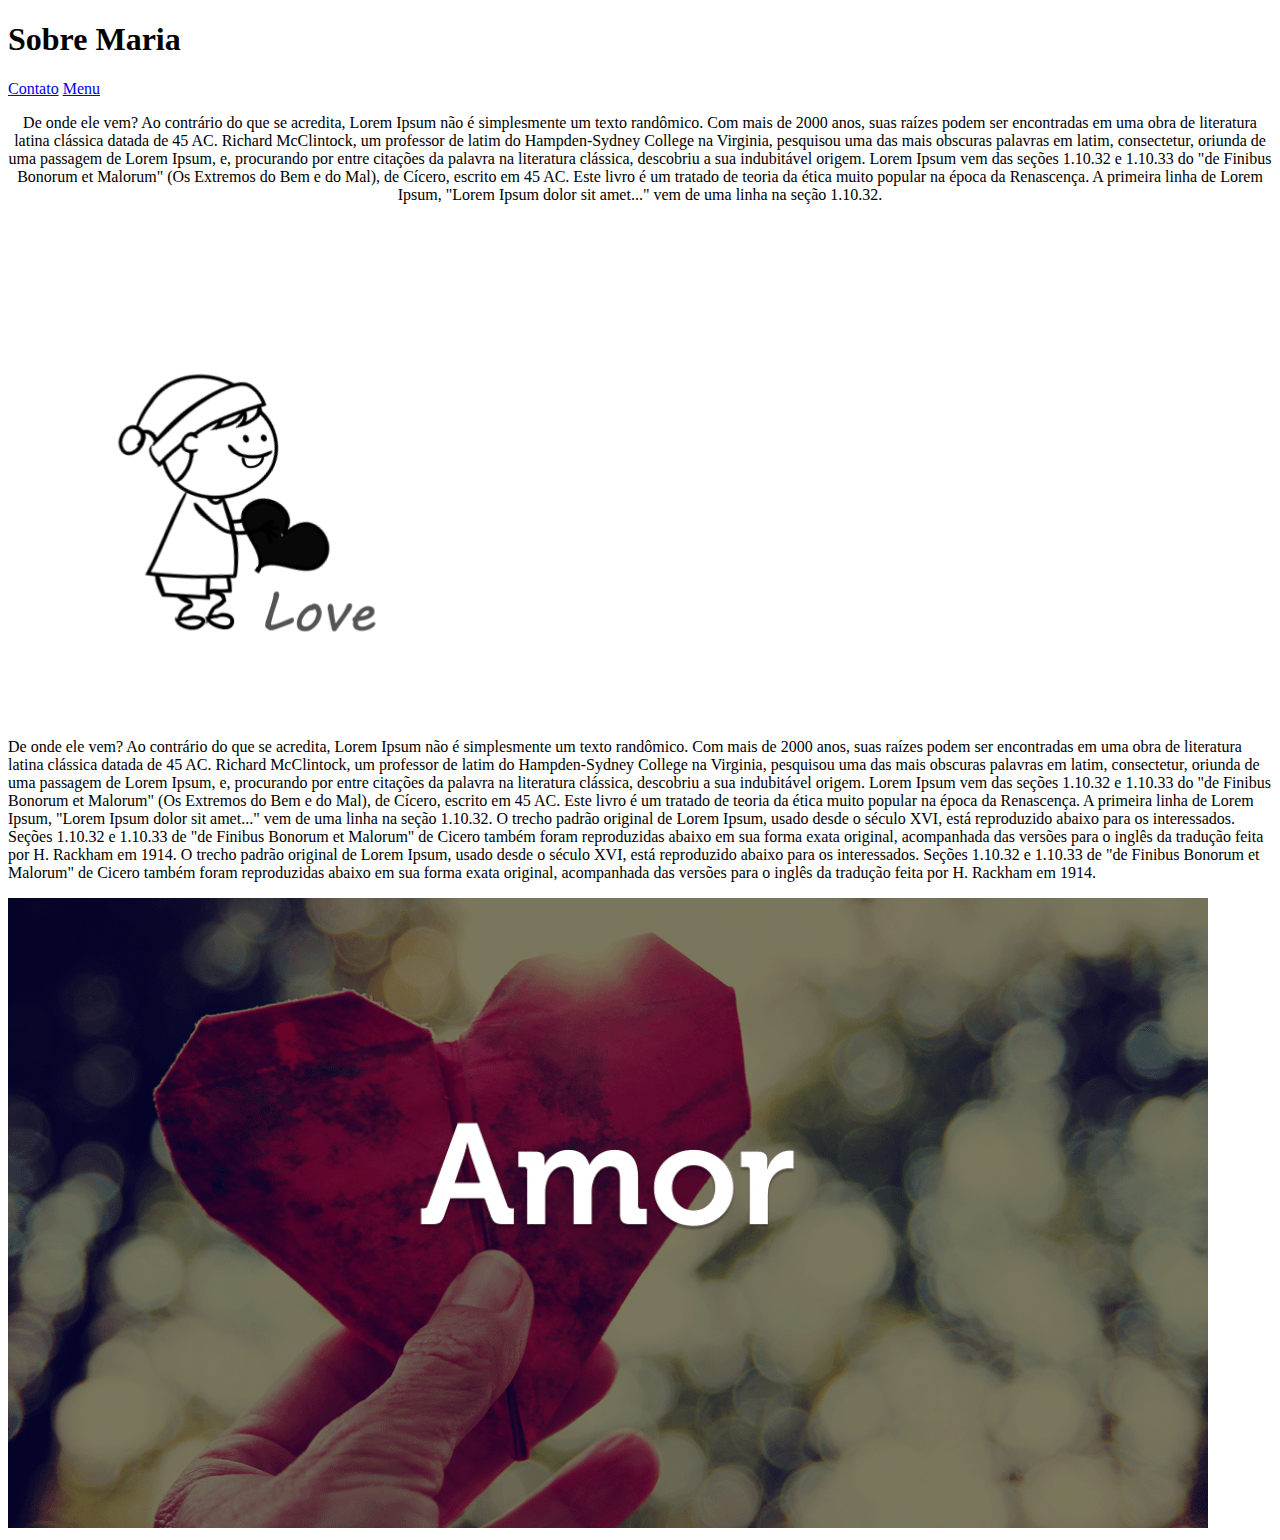
<file: index.html>
<!DOCTYPE html>
<html lang="pt-br">
<head>
    <meta charset="UTF-8">
    <meta http-equiv="X-UA-Compatible" content="IE=edge">
    <meta name="viewport" content="width=device-width, initial-scale=1.0">
    <title>Meu perfil</title>
    <link rel="stylesheet" href="assets/CSS/style.css">
</head>
<body>
   <h1>Sobre Maria</h1> 
   <il>
       <li><a href="contato.html">Contato</a>
    
       <a href="index.html">Menu</a></li>
   </il>

   <p class="p">De onde ele vem?
    Ao contrário do que se acredita, Lorem Ipsum não é simplesmente um texto randômico. Com mais de 2000 anos, suas raízes podem ser encontradas em uma obra de literatura latina clássica datada de 45 AC. Richard McClintock, um professor de latim do Hampden-Sydney College na Virginia, pesquisou uma das mais obscuras palavras em latim, consectetur, oriunda de uma passagem de Lorem Ipsum, e, procurando por entre citações da palavra na literatura clássica, descobriu a sua indubitável origem. Lorem Ipsum vem das seções 1.10.32 e 1.10.33 do "de Finibus Bonorum et Malorum" (Os Extremos do Bem e do Mal), de Cícero, escrito em 45 AC. Este livro é um tratado de teoria da ética muito popular na época da Renascença. A primeira linha de Lorem Ipsum, "Lorem Ipsum dolor sit amet..." vem de uma linha na seção 1.10.32.
   </p> 
   <img src="assets/gif/amor gif.gif"/>
   <p>
    De onde ele vem?
Ao contrário do que se acredita, Lorem Ipsum não é simplesmente um texto randômico. Com mais de 2000 anos, suas raízes podem ser encontradas em uma obra de literatura latina clássica datada de 45 AC. Richard McClintock, um professor de latim do Hampden-Sydney College na Virginia, pesquisou uma das mais obscuras palavras em latim, consectetur, oriunda de uma passagem de Lorem Ipsum, e, procurando por entre citações da palavra na literatura clássica, descobriu a sua indubitável origem. Lorem Ipsum vem das seções 1.10.32 e 1.10.33 do "de Finibus Bonorum et Malorum" (Os Extremos do Bem e do Mal), de Cícero, escrito em 45 AC. Este livro é um tratado de teoria da ética muito popular na época da Renascença. A primeira linha de Lorem Ipsum, "Lorem Ipsum dolor sit amet..." vem de uma linha na seção 1.10.32.

O trecho padrão original de Lorem Ipsum, usado desde o século XVI, está reproduzido abaixo para os interessados. Seções 1.10.32 e 1.10.33 de "de Finibus Bonorum et Malorum" de Cicero também foram reproduzidas abaixo em sua forma exata original, acompanhada das versões para o inglês da tradução feita por H. Rackham em 1914.
    O trecho padrão original de Lorem Ipsum, usado desde o século XVI, está reproduzido abaixo para os interessados. Seções 1.10.32 e 1.10.33 de "de Finibus Bonorum et Malorum" de Cicero também foram reproduzidas abaixo em sua forma exata original, acompanhada das versões para o inglês da tradução feita por H. Rackham em 1914.
</p>
<img src="assets/img/amor.png"/>
</body>
</html>
</file>
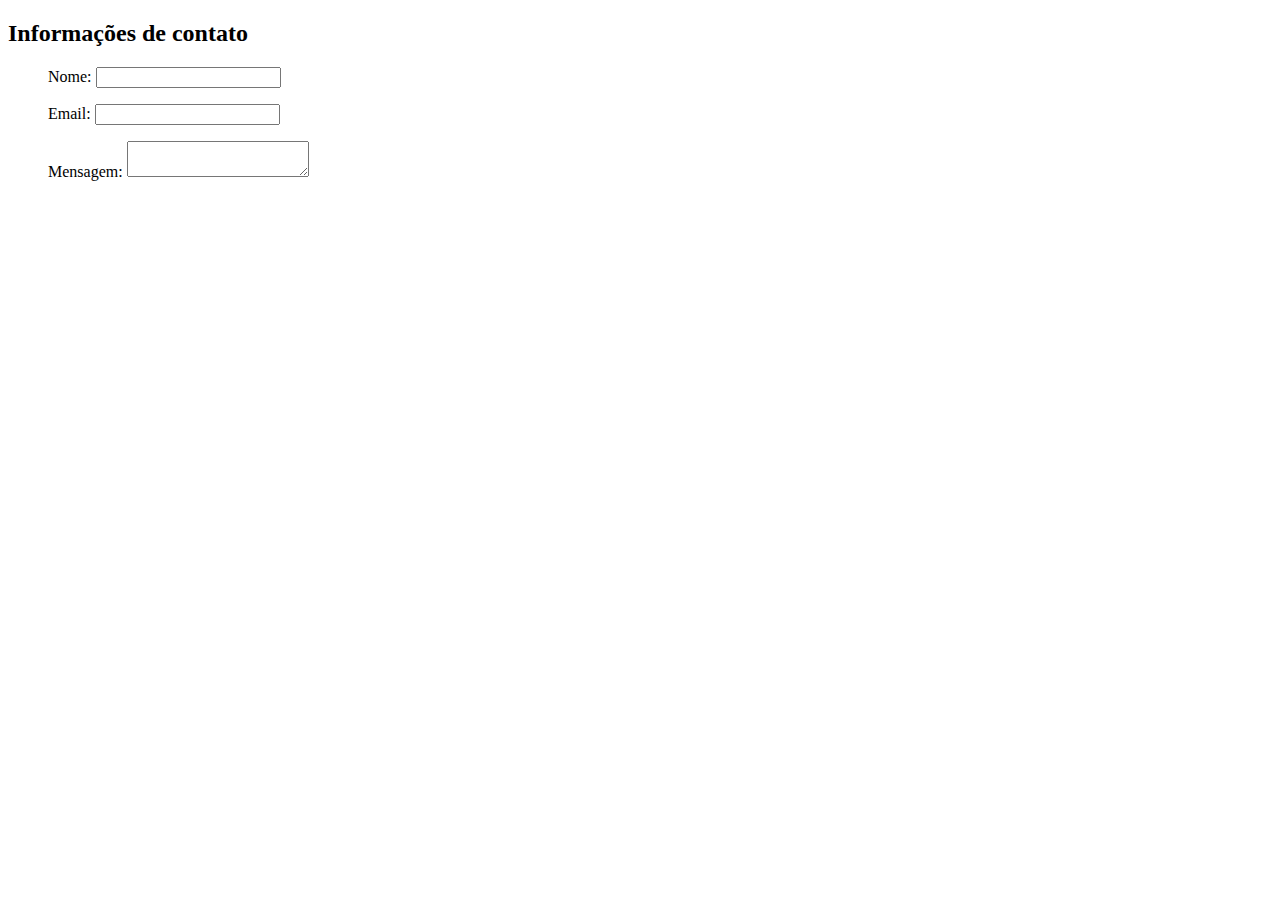
<file: contato.html>
<!DOCTYPE html>
<html lang="pt-br">
<head>
    <meta charset="UTF-8">
    <meta http-equiv="X-UA-Compatible" content="IE=edge">
    <meta name="viewport" content="width=device-width, initial-scale=1.0">
    <title>Meu perfil</title>
    <link rel="stylesheet" href="assets/CSS/style.css">
</head>
<body>
    <h2>Informações de contato</h2>
     <form>
        <ul>
        <label for="nome">Nome:</label>
         <input type="text" id="nome">
        </ul>
        <ul>
         <label for="email: ">Email: </label>
         <input type="email" id="email">
        </ul>
        <ul>
         <label for="Mensagem">Mensagem:</label>
         <textarea id="Mensagem"></textarea>
        </ul>   
    </form>
</body>
</html>
</file>
<file: assets/CSS/style.css>
/*
Style index
*/
    .p {
        
        text-align: center;
    }
    


/*
Style contato
*/
</file>
